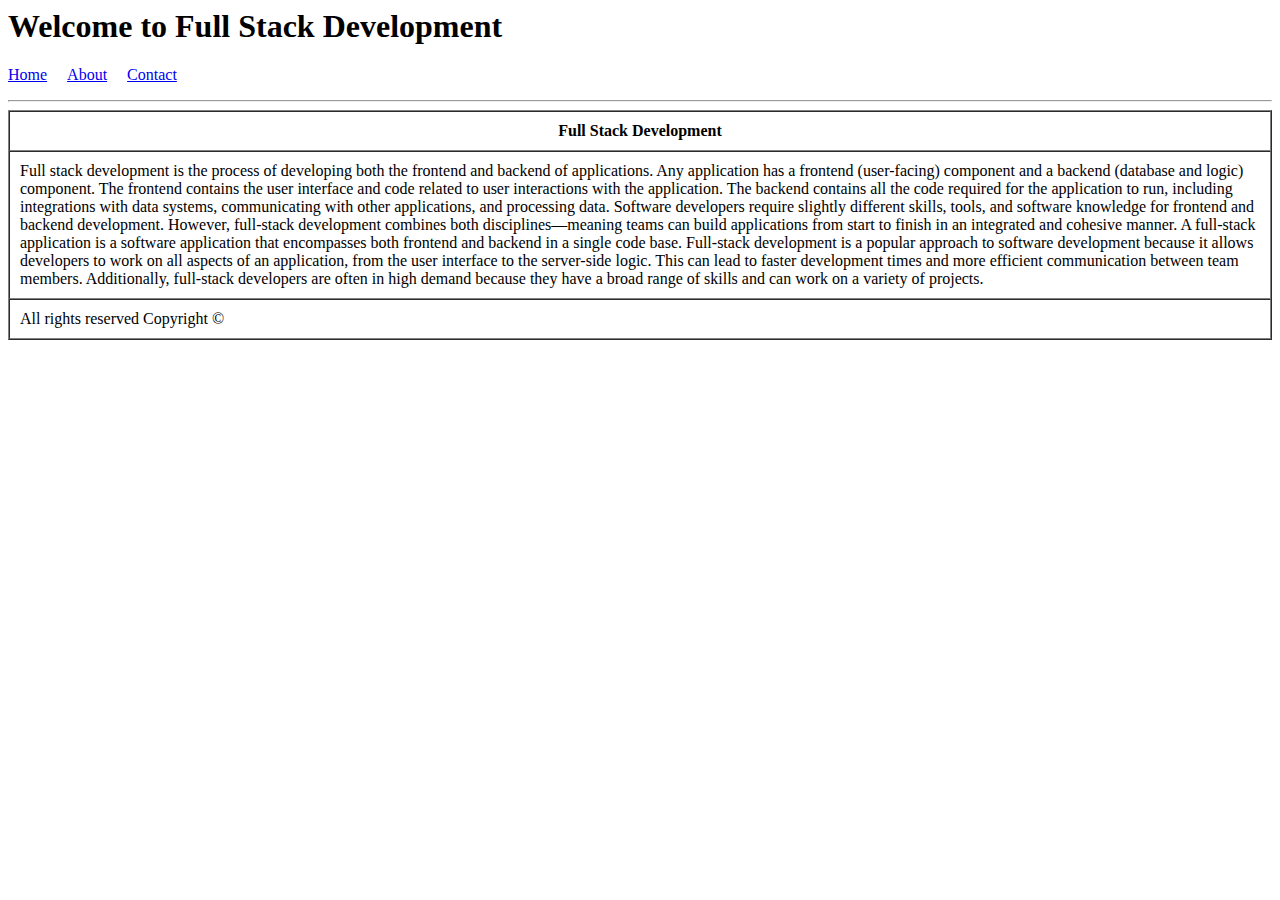
<file: Day1.Html>
<html>
    <head>
        <title>Full Stack Development</title>
        <style>
        nav ul {
            list-style: none;
            display: flex;
            gap: 20px;
            padding: 0;
        }
    </style>
    </head>
    <body>
        <h1>Welcome to Full Stack Development</h1>
        <nav>
                <ul>
                    <a href="#">Home</a>
                    <a href="#">About</a>
                    <a href="#">Contact</a>
                    
                </ul>
               </nav>
        <table border="1" cellpadding="10" cellspacing="0">
            <thead>
              <tr>
               <th colspan="3">Full Stack Development</th> 
               </tr>
               </thead>
               <hr>
               
                <tr>
                <td colspan="3" >Full stack development is the process of developing both the frontend and backend of applications. Any application has a frontend (user-facing) component and a backend (database and logic) component. The frontend contains the user interface and code related to user interactions with the application. The backend contains all the code required for the application to run, including integrations with data systems, communicating with other applications, and processing data.

Software developers require slightly different skills, tools, and software knowledge for frontend and backend development. However, full-stack development combines both disciplines—meaning teams can build applications from start to finish in an integrated and cohesive manner. A full-stack application is a software application that encompasses both frontend and backend in a single code base. Full-stack development is a popular approach to software development because it allows developers to work on all aspects of an application, from the user interface to the server-side logic. This can lead to faster development times and more efficient communication between team members. Additionally, full-stack developers are often in high demand because they have a broad range of skills and can work on a variety of projects.</td>
            </td>
                </tr>
               <tfoot>
                <tr>
                    <td colspan="3"> All rights reserved Copyright &copy;</td>
                </tr>
        </table>
    </body>
</html>
</file>
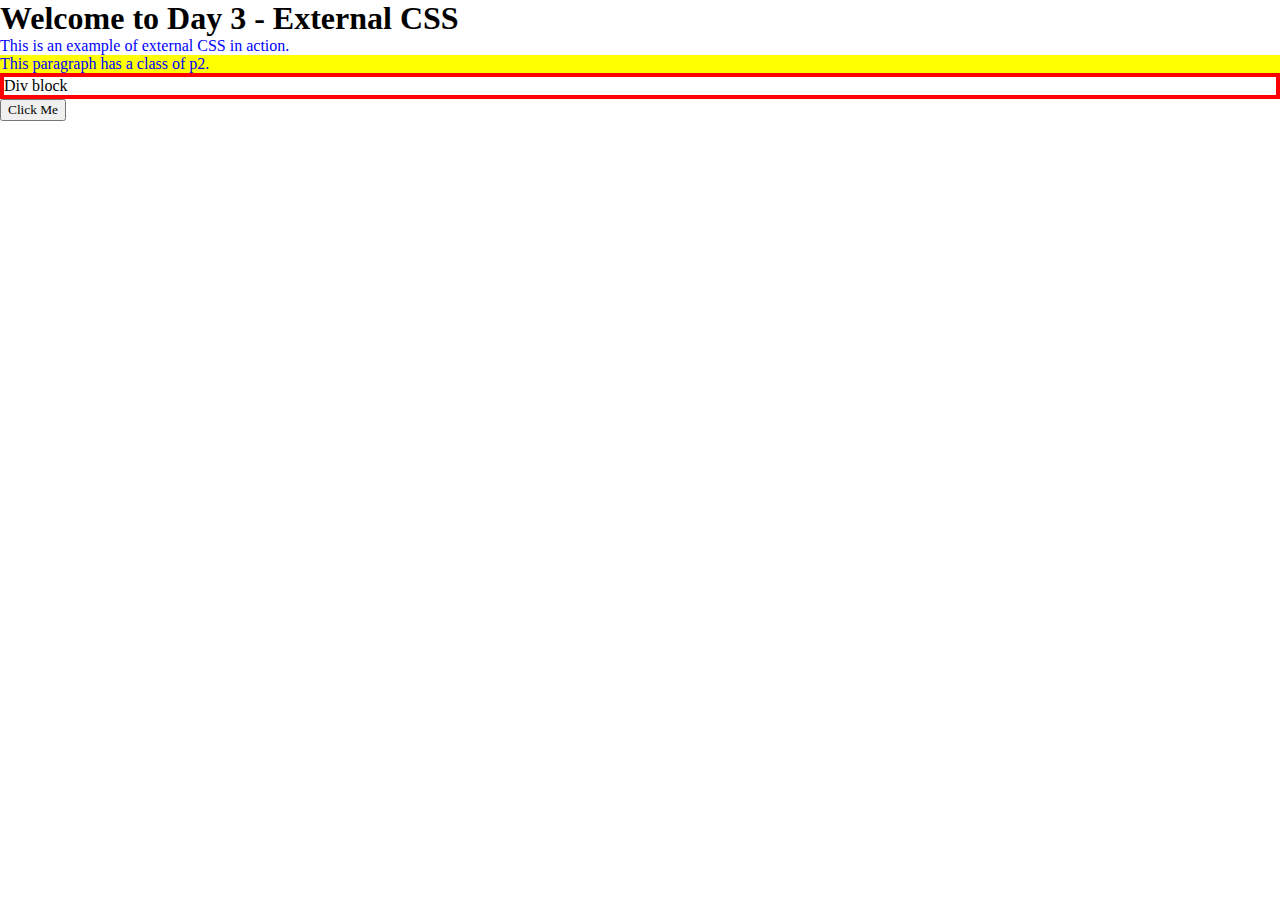
<file: CSS/Exercises/Day3-2.Html>
<!DOCTYPE html>
<html lang="en">
<head>
    <meta charset="UTF-8">
    <meta name="viewport" content="width=device-width, initial-scale=1.0">
    <title>Document</title>
    <style>
        p{
            color: blue;
        }
        .p2{
            background-color: yellow;
        }
        #div{
            border: 4px solid red;
        }
        h1,button{
            font-family: verdana;
        }
        *{
            
            margin: 0;
            
        }
    </style>
</head>
<body>
    <h1>Welcome to Day 3 - External CSS</h1>
    <p>This is an example of external CSS in action.</p>
    <p class="p2">This paragraph has a class of p2.</p>
    <div id="div">
        Div block
    </div>
    <button>Click Me</button>
</body>
</html>
</file>
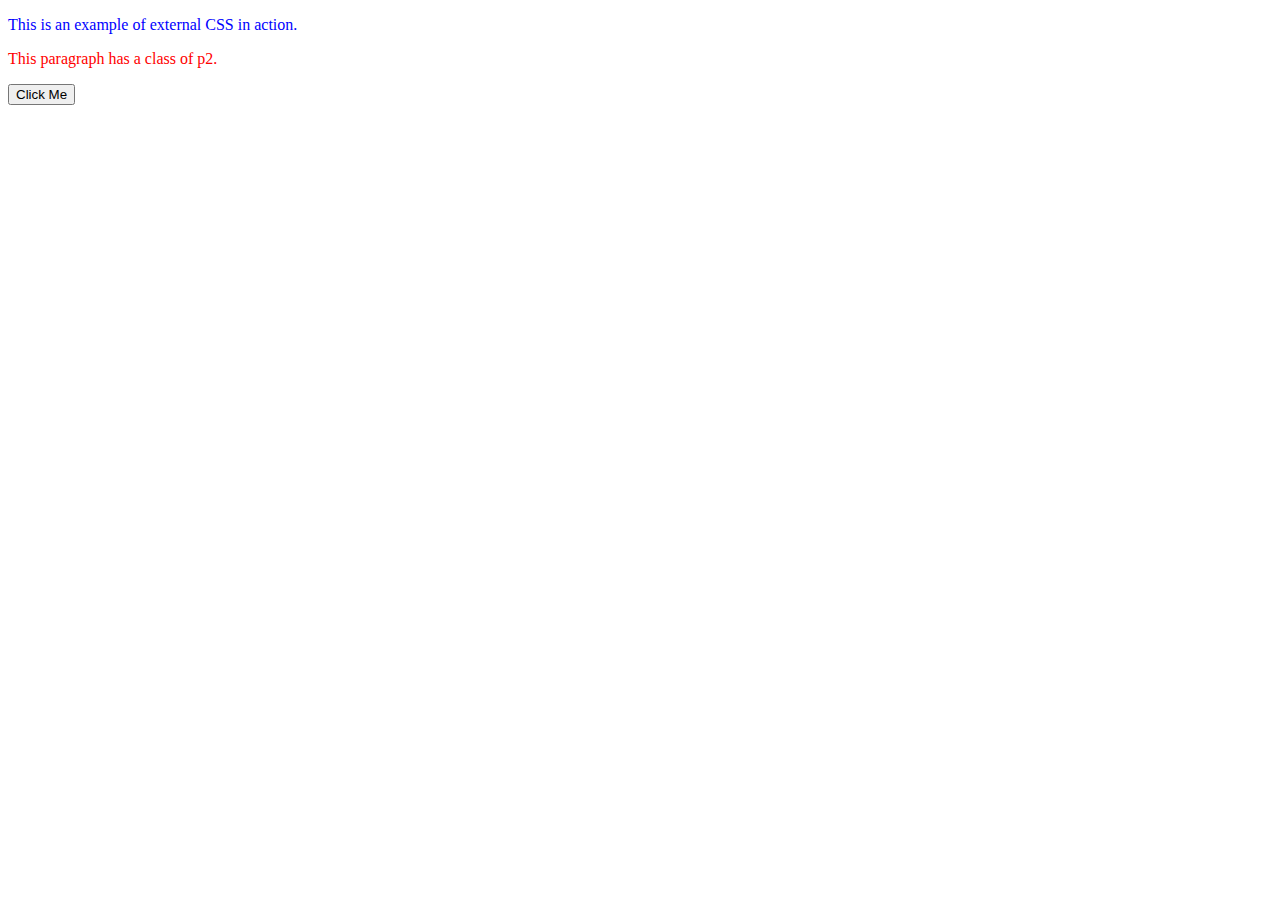
<file: CSS/Exercises/Day3-2B.html>
<!DOCTYPE html>
<html lang="en">
<head>
    <meta charset="UTF-8">
    <meta name="viewport" content="width=device-width, initial-scale=1.0">
    <title>Document</title>
    <style>
        div p{
            color: red;
        }
        .dc>p{
            color :blue;
        }
        #div{
            border: 4px solid red;
        }
        button:hover{
             background-color: green;
        }
    </style>
</head>
<body>
    <div class="dc">
    <p>This is an example of external CSS in action.</p>
    <div>
    <p>This paragraph has a class of p2.</p>
    <button>Click Me</button>
    </div>
    </div>
</body>
</html>
</file>
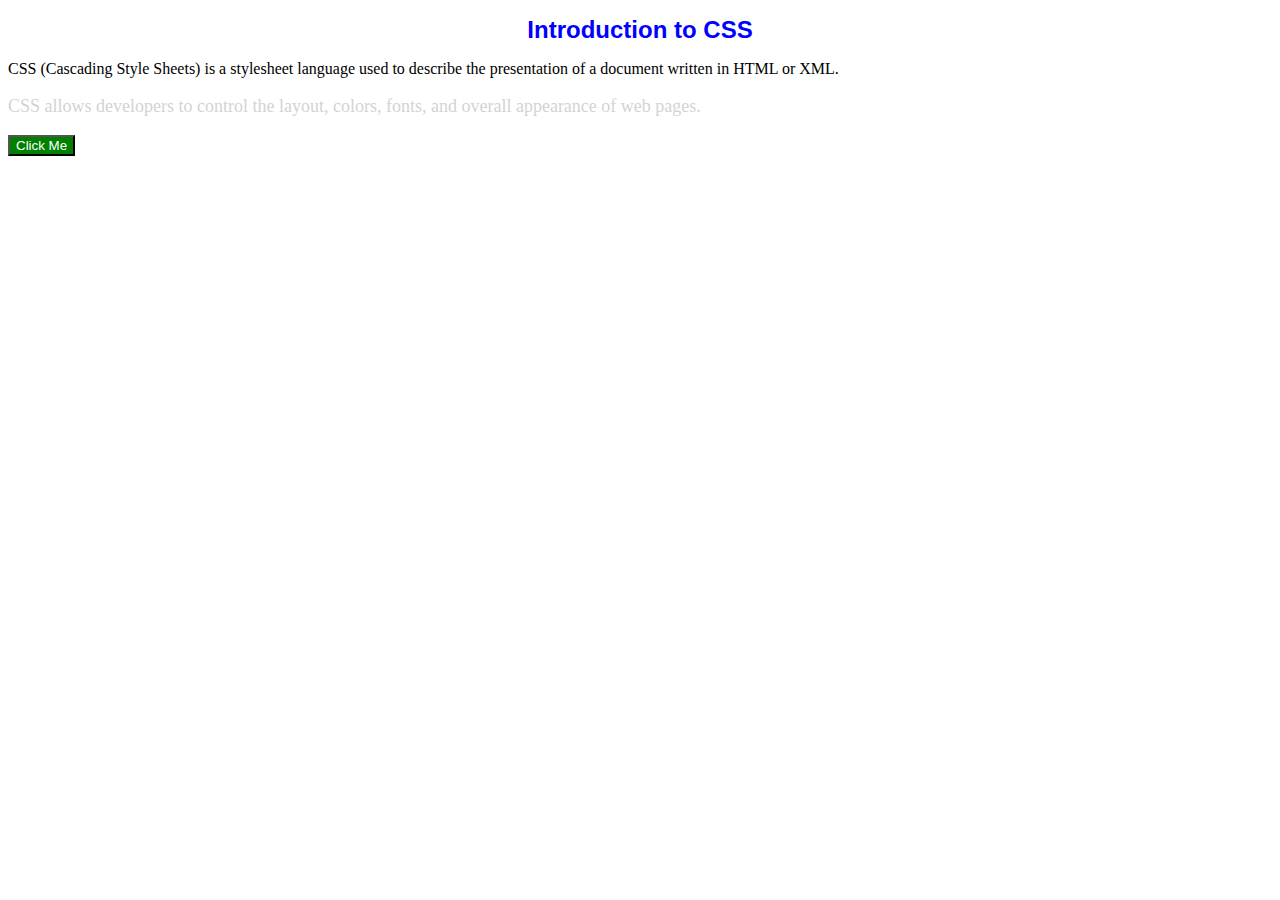
<file: CSS/Exercises/Day3_1.html>
<!DOCTYPE html>
<html lang="en">
<head>
    <meta charset="UTF-8">
    <meta name="viewport" content="width=device-width, initial-scale=1.0">
    <title>Document</title>
</head>
<body>
    <div>
        <h1
        style="color: blue; font-family: Arial, sans-serif;font-size: 24px; text-align: center;"
        >Introduction to CSS</h1>
        
        <p
        fontsize: 18px;
        >CSS (Cascading Style Sheets) is a stylesheet language used to describe the presentation of a document written in HTML or XML.</p>
        <p
        style="font-size: 18px; color: lightgray;"
        >CSS allows developers to control the layout, colors, fonts, and overall appearance of web pages.</p>
        <button
        style="background-color: green; color: white;">Click Me</button>
    </div>
</body>
</html>
</file>
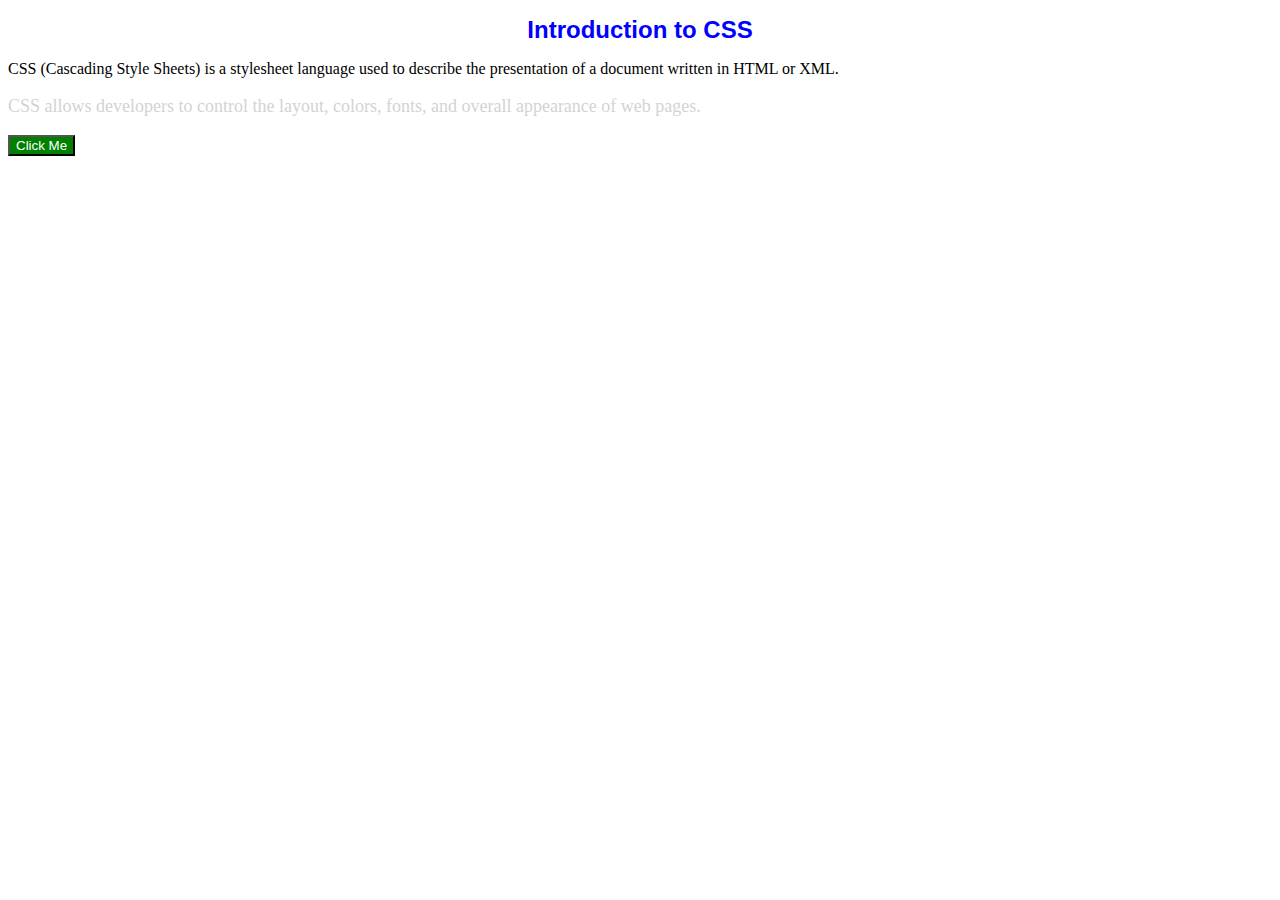
<file: CSS/Exercises/Day3_2.html>
<!DOCTYPE html>
<html lang="en">
<head>
    <meta charset="UTF-8">
    <meta name="viewport" content="width=device-width, initial-scale=1.0">
    <title>Document</title>
</head>
<body>
    <div>
        <h1
        style="color: blue; font-family: Arial, sans-serif;font-size: 24px; text-align: center;"
        >Introduction to CSS</h1>
        
        <p
        fontsize: 18px;
        >CSS (Cascading Style Sheets) is a stylesheet language used to describe the presentation of a document written in HTML or XML.</p>
        <p
        style="font-size: 18px; color: lightgray;"
        >CSS allows developers to control the layout, colors, fonts, and overall appearance of web pages.</p>
        <button
        style="background-color: green; color: white;">Click Me</button>
    </div>
</body>
</html>
</file>
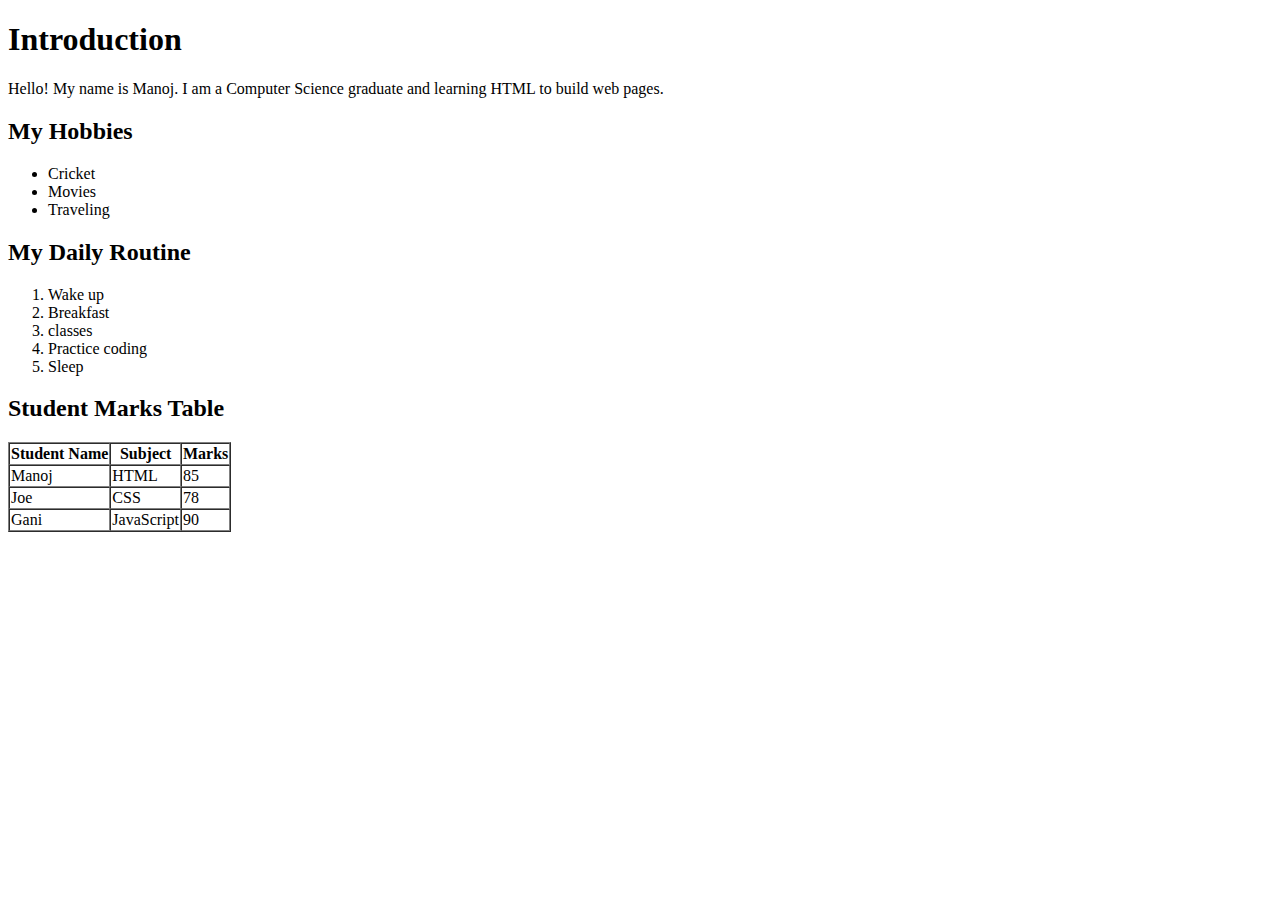
<file: HTML/Day1/Lab Exe.html>
<!DOCTYPE html>
<html lang="en">
<head>
    <meta charset="UTF-8">
    <title>Lab 1 : HTML Assessment</title>
</head>
<body>

    <!-- Heading and Paragraph -->
    <h1>Introduction</h1>
    <p>
        Hello! My name is Manoj. I am a Computer Science graduate and learning
        HTML to build web pages.
    </p>

    <!-- Unordered List -->
    <h2>My Hobbies</h2>
    <ul>
        <li>Cricket</li>
        <li>Movies</li>
        <li>Traveling</li>
        
    </ul>

    <!-- Ordered List -->
    <h2>My Daily Routine</h2>
    <ol>
        <li>Wake up </li>
        <li>Breakfast</li>
        <li>classes</li>
        <li>Practice coding</li>
        <li>Sleep</li>
    </ol>

    <!-- Table -->
    <h2>Student Marks Table</h2>
    <table border="1" cellspacing="0">
        <tr>
            <th>Student Name</th>
            <th>Subject</th>
            <th>Marks</th>
        </tr>
        <tr>
            <td>Manoj</td>
            <td>HTML</td>
            <td>85</td>
        </tr>
        <tr>
            <td>Joe</td>
            <td>CSS</td>
            <td>78</td>
        </tr>
        <tr>
            <td>Gani</td>
            <td>JavaScript</td>
            <td>90</td>
        </tr>
    </table>

</body>
</html>
</file>
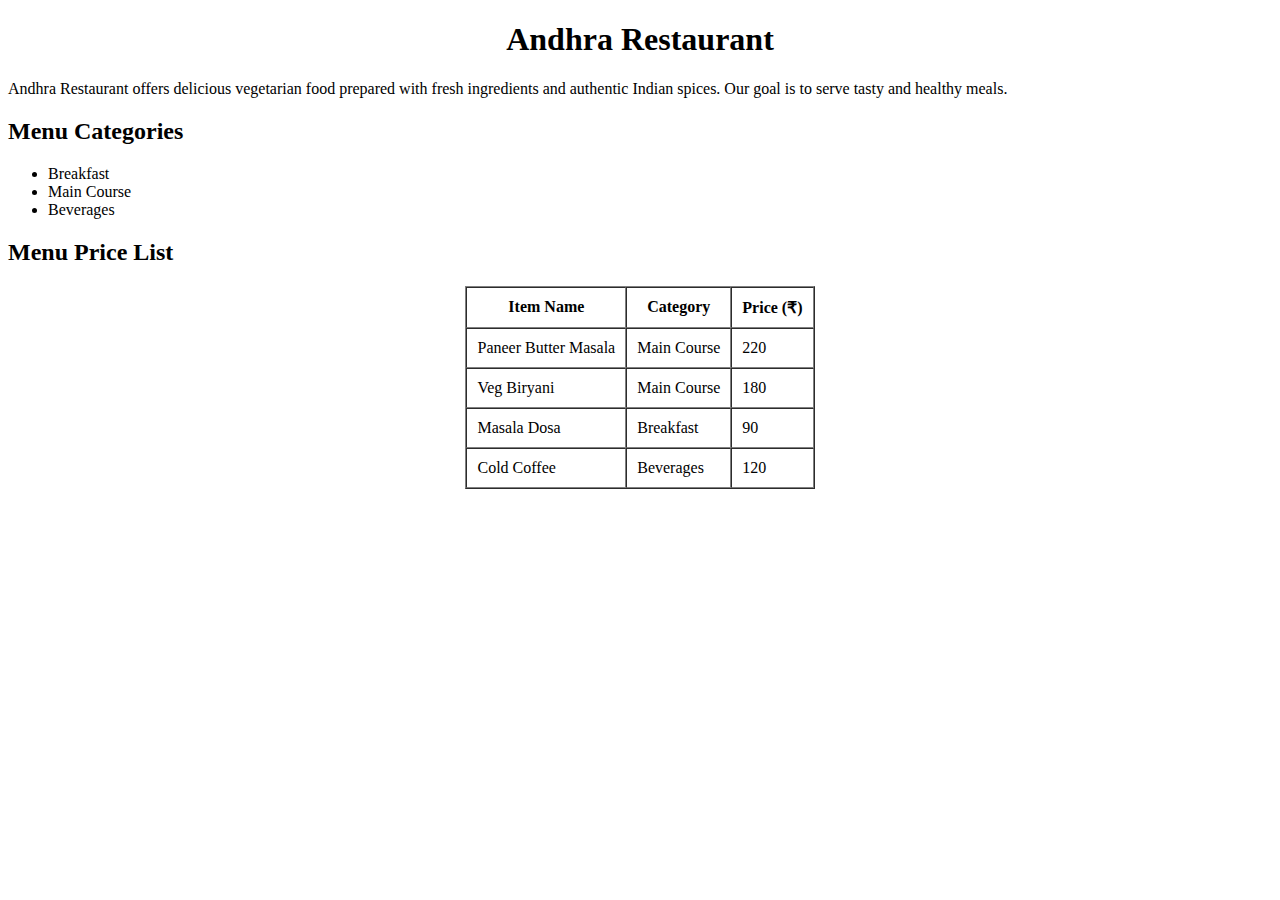
<file: HTML/Day1/Lab2.html>
<!DOCTYPE html>
<html lang="en">
<head>
    <meta charset="UTF-8">
    <title>Lab 2 : Andhra Restaurant Menu</title>
</head>
<body>

    <!-- Restaurant Name -->
    <h1 align="center" title="Restaurant Name">Andhra Restaurant</h1>

    <!-- About the Restaurant -->
    <p title="About Restaurant">
        Andhra Restaurant offers delicious vegetarian food prepared with fresh
        ingredients and authentic Indian spices. Our goal is to serve tasty and healthy meals.
    </p>

    <!-- Menu Categories -->
    <h2 title="Menu Categories">Menu Categories</h2>
    <ul>
        <li>Breakfast</li>
        <li>Main Course</li>
        <li>Beverages</li>
    </ul>

    <!-- Price List Table -->
    <h2 title="Price List">Menu Price List</h2>
    <table border="1" align="center" cellspacing="0" cellpadding="10">
        <tr>
            <th>Item Name</th>
            <th>Category</th>
            <th>Price (₹)</th>
        </tr>
        <tr>
            <td>Paneer Butter Masala</td>
            <td>Main Course</td>
            <td>220</td>
        </tr>
        <tr>
            <td>Veg Biryani</td>
            <td>Main Course</td>
            <td>180</td>
        </tr>
        <tr>
            <td>Masala Dosa</td>
            <td>Breakfast</td>
            <td>90</td>
        </tr>
        <tr>
            <td>Cold Coffee</td>
            <td>Beverages</td>
            <td>120</td>
        </tr>
    </table>

</body>
</html>
</file>
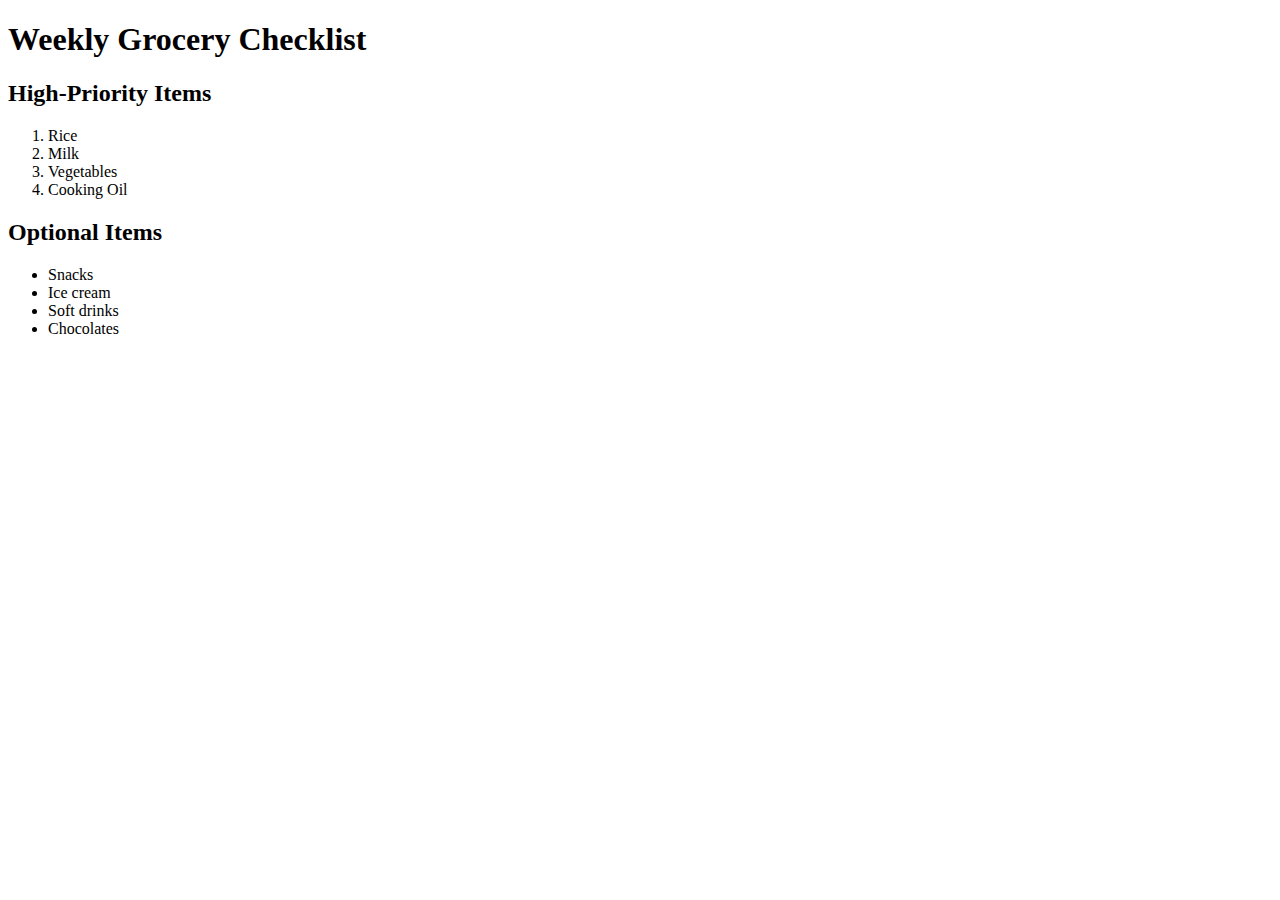
<file: HTML/Day1/Lab3.html>
<!DOCTYPE html>
<html lang="en">
<head>
    <meta charset="UTF-8">
    <title>Lab 3 : Weekly Grocery Checklist</title>
</head>
<body>

    <h1 title="Weekly Grocery Checklist">Weekly Grocery Checklist</h1>

    <h2>High-Priority Items</h2>
    <ol title="Essential grocery items">
        <li>Rice</li>
        <li>Milk</li>
        <li>Vegetables</li>
        <li>Cooking Oil</li>
    </ol>

    <h2>Optional Items</h2>
    <ul title="Non-essential grocery items">
        <li>Snacks</li>
        <li>Ice cream</li>
        <li>Soft drinks</li>
         <li>Chocolates</li>
    </ul>

</body>
</html>
</file>
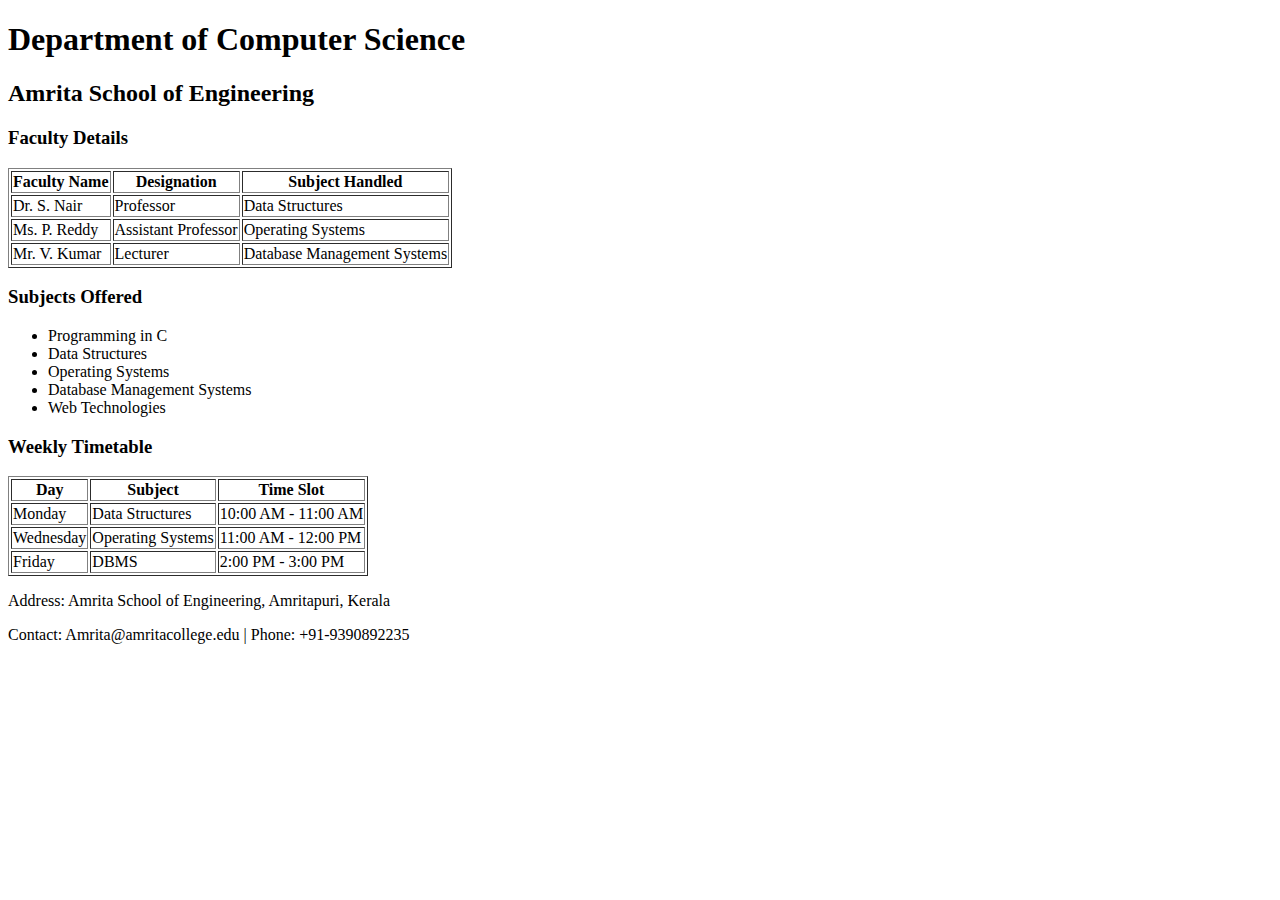
<file: HTML/Day1/Lab5.html>
<!DOCTYPE html>
<html lang="en">
<head>
    <meta charset="UTF-8">
    <title>Lab 5 : Computer Science Department</title>
</head>
<body>

    <header title="Department Header">
        <h1>Department of Computer Science</h1>
        <h2>Amrita School of Engineering</h2>
    </header>

    <!-- Section 1: Faculty Details -->
    <section title="Faculty Details">
        <h3>Faculty Details</h3>

        <table border="1">
            <tr>
                <th>Faculty Name</th>
                <th>Designation</th>
                <th>Subject Handled</th>
            </tr>
            <tr>
                <td>Dr. S. Nair</td>
                <td>Professor</td>
                <td>Data Structures</td>
            </tr>
            <tr>
                <td>Ms. P. Reddy</td>
                <td>Assistant Professor</td>
                <td>Operating Systems</td>
            </tr>
            <tr>
                <td>Mr. V. Kumar</td>
                <td>Lecturer</td>
                <td>Database Management Systems</td>
            </tr>
        </table>
    </section>

    <!-- Section 2: Subjects Offered -->
    <section title="Subjects Offered">
        <h3>Subjects Offered</h3>
        <ul>
            <li>Programming in C</li>
            <li>Data Structures</li>
            <li>Operating Systems</li>
            <li>Database Management Systems</li>
            <li>Web Technologies</li>
        </ul>
    </section>

    <!-- Section 3: Weekly Timetable -->
    <section title="Weekly Timetable">
        <h3>Weekly Timetable</h3>

        <table border="1">
            <tr>
                <th>Day</th>
                <th>Subject</th>
                <th>Time Slot</th>
            </tr>
            <tr>
                <td>Monday</td>
                <td>Data Structures</td>
                <td>10:00 AM - 11:00 AM</td>
            </tr>
            <tr>
                <td>Wednesday</td>
                <td>Operating Systems</td>
                <td>11:00 AM - 12:00 PM</td>
            </tr>
            <tr>
                <td>Friday</td>
                <td>DBMS</td>
                <td>2:00 PM - 3:00 PM</td>
            </tr>
        </table>
    </section>

    <footer title="College Contact Information">
        <p>Address: Amrita School of Engineering, Amritapuri, Kerala</p>
        <p>Contact: Amrita@amritacollege.edu | Phone: +91-9390892235</p>
    </footer>

</body>
</html>
</file>
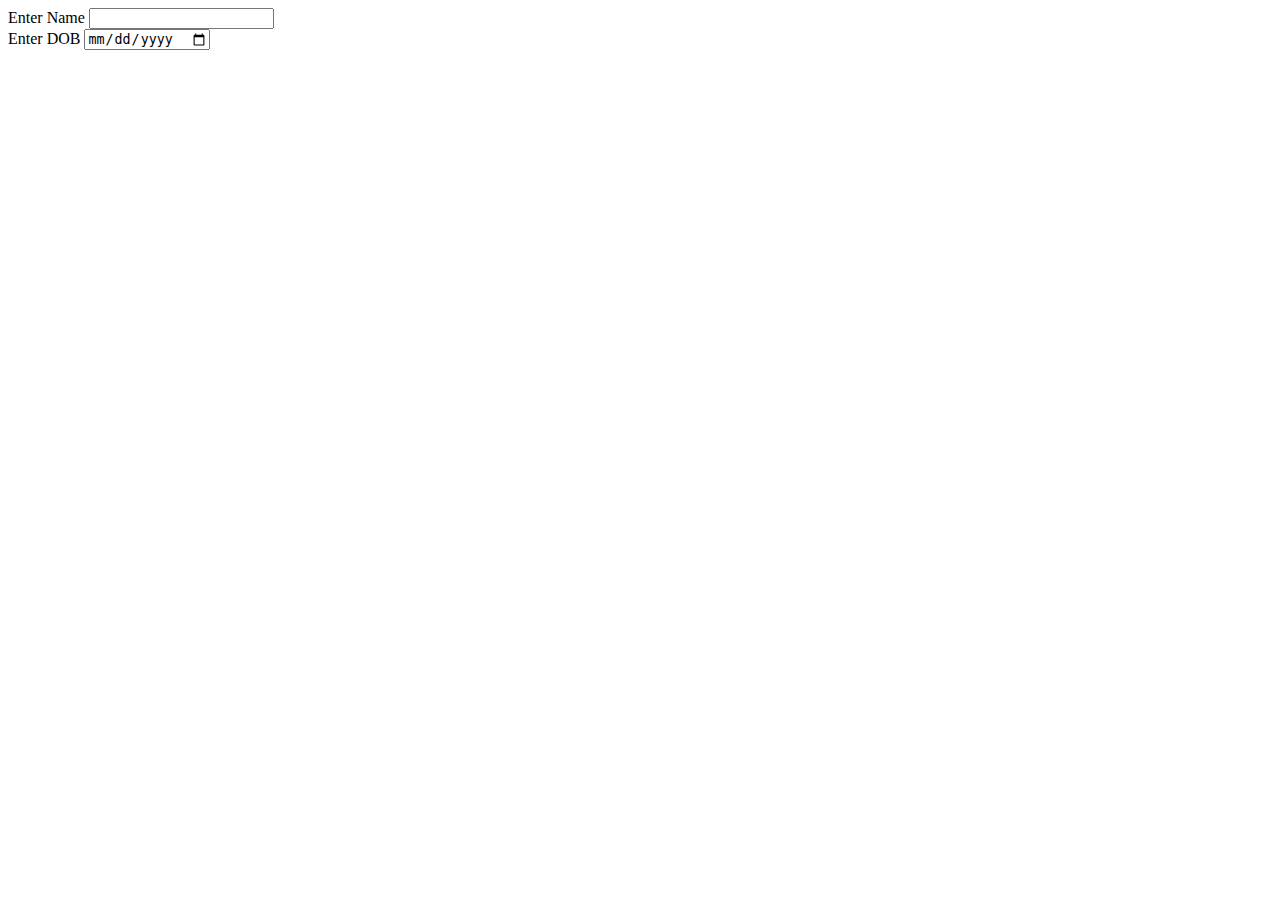
<file: HTML/Day2/Datalist.html>
<!DOCTYPE html>
<html lang="en">
<head>
    <meta charset="UTF-8">
    <meta name="viewport" content="width=device-width, initial-scale=1.0">
    <title>Document</title>
</head>
<body>
    <form action="">
        <label>Enter Name</label>
        <input list="names" name="name">
        <datalist id="names">
                <option value="John"></option>
                <option value="Jane"></option>
                <option value="Bob"></option>
            </datalist>
            <br>
            <span> Enter DOB</span>
            <input type="DATE" placeholder="DOB" list="dob">
            <!-- <input type="text" placeholder="Month" list="month">
            <input type="text" placeholder="Day" list="day">
            <input type="text" placeholder="Year" list="year">
            <datalist id="month">
                <option value="January"></option>
                <option value="February"></option>
                <option value="March"></option>
                <option value="April"></option>
                <option value="May"></option>
                <option value="June"></option>
                <option value="July"></option>
                <option value="August"></option>
                <option value="September"></option>
                <option value="October"></option>
                <option value="November"></option>
                <option value="December"></option>
            </datalist>
            <datalist id="day">
                <option value="1"></option>
                <option value="2"></option>
                <option value="3"></option>
                <option value="4"></option>
                <option value="5"></option>
                <option value="6"></option>
                <option value="7"></option>
                <option value="8"></option>
                <option value="9"></option>
                <option value="10"></option>
                <option value="11"></option>
                <option value="12"></option>
                <option value="13"></option>
                <option value="14"></option>
                <option value="15"></option>
                <option value="16"></option>
                <option value="17"></option>
                <option value="18"></option>
                <option value="19"></option>
                <option value="20"></option>
                <option value="21"></option>
                <option value="22"></option>
                <option value="23"></option>
                <option value="24"></option>
                <option value="25"></option>
                <option value="26"></option>
                <option value="27"></option>
                <option value="28"></option>
                <option value="29"></option>
                <option value="30"></option>
                <option value="31"></option>
                <datalist id="year">
                <option value="1990"></option>
                <option value="1991"></option>
                <option value="1992"></option>
                <option value="1993"></option>
                <option value="1994"></option>
                <option value="1995"></option>
                <option value="1996"></option>
                <option value="1997"></option>
                <option value="1998"></option>
                <option value="1999"></option>
                <option value="2000"></option>
                <option value="2001"></option> -->
    </form>
</body>
</html>
</file>
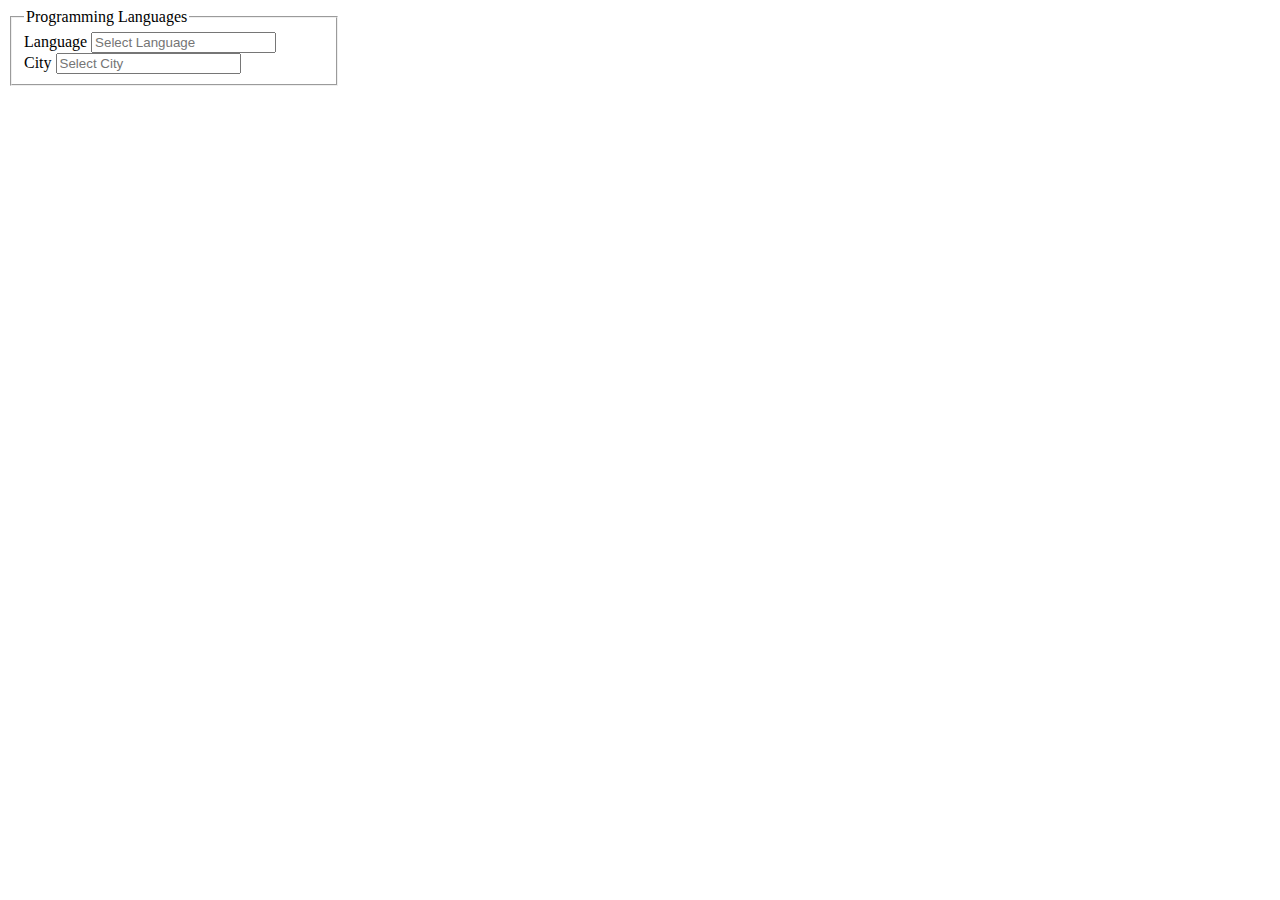
<file: HTML/Day2/exe 4.html>
<!DOCTYPE html>
<html lang="en">
<head>
    <meta charset="UTF-8">
    <meta name="viewport" content="width=device-width, initial-scale=1.0">
    <!-- <style>
        label{
        display: inline-block;
        width: 70px;
        }
    </style> -->
    <title>List Control</title>
</head>
<body>
    <fieldset style="width:300px">
        <legend>Programming Languages</legend>
        <div>
            <label>Language</label>
            <input list="languages" placeholder="Select Language">
            <datalist id="languages">
                <option value="Python"></option>
                <option value="JavaScript"></option>
                <option value="Java"></option>
                <option value="C#"></option>
                <option value="Ruby"></option>
                <option value="Go"></option>
                <option value="PHP"></option>   
                <option value="Swift"></option>
            </datalist>
        </div>
        <div>
             <label>City</label>
            <input list="cities" placeholder="Select City">
            <datalist id="cities">
                <option value="New York"></option>
                <option value="London"></option>
                <option value="Tokyo"></option>
                <option value="Sydney"></option>
            </datalist>
        </div>

</body>
</html>
</file>
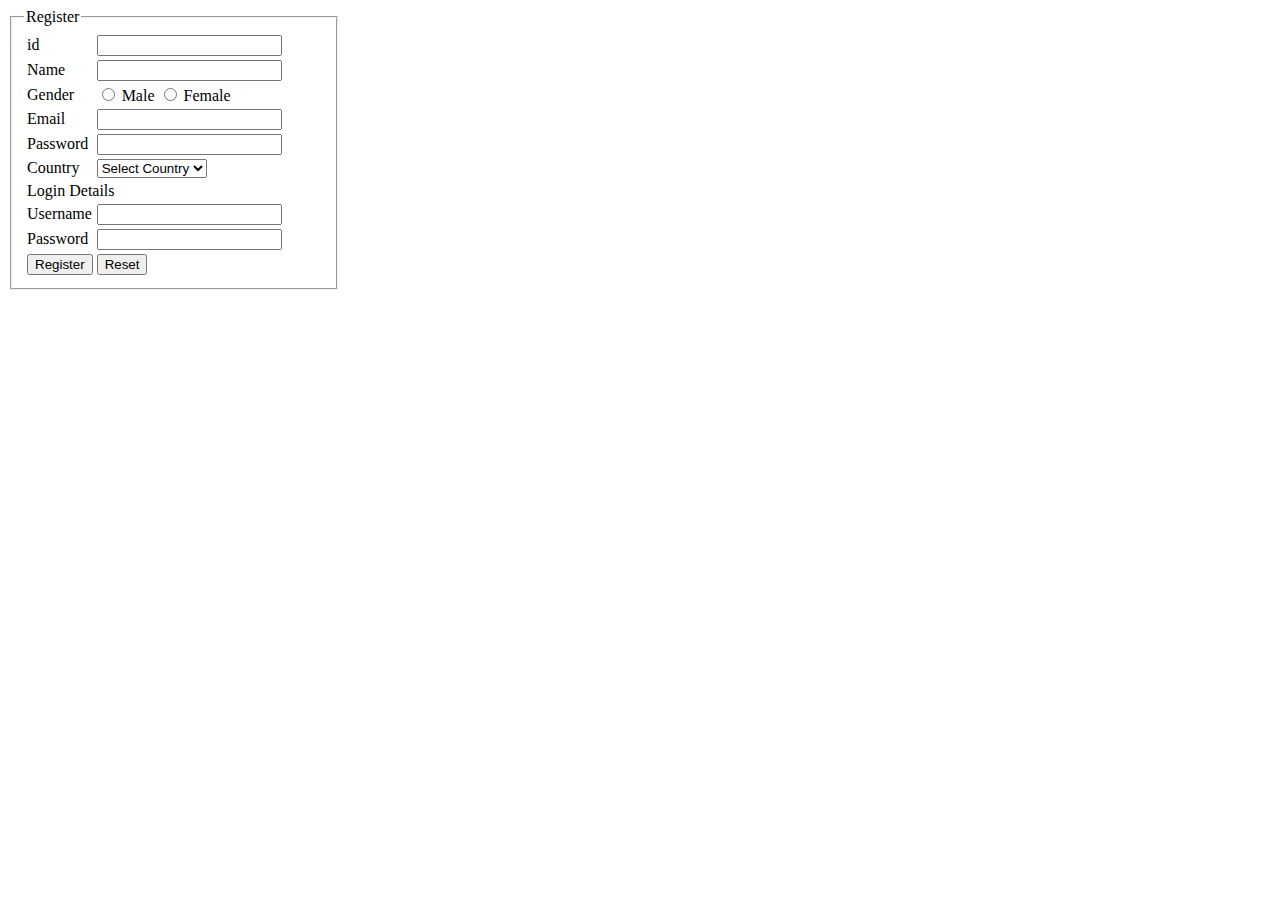
<file: HTML/Day2/Registration-Form.html>
<!DOCTYPE html>
<html lang="en">
<head>
    <meta charset="UTF-8">
    <meta name="viewport" content="width=device-width, initial-scale=1.0">
    <title>Registration Form</title>
</head>
<body>
    <fieldset style="width:300px">
    <legend>Register</legend>
    <table>
        <tr>
            <td>id</td>
            <td><input type="text" id="txtid" required pattern="M[0-9]{3}"
                title="ID must be in the format M001, M002."
                ></td>
        </tr>
        <tr>
            <td>Name</td>
            <td><input type="text" id="txtname" required pattern="[A-Za-z ]{3,}"
                title="Name must be at least 3 characters long and contain only letters and spaces."></td>
        </tr>
        <tr>
            <td>Gender</td>
            <td>
                <input type="radio" id="male" name="gender" value="male" required>
                <label for="male">Male</label>
                <input type="radio" id="female" name="gender" value="female" required>
                <label for="female">Female</label>
            </td>
        </tr>
        <tr>
            <td>Email</td>
            <td><input type="email" id="txtemail" required></td>
        </tr>
        <tr>
            <td>Password</td>
            <td><input type="password" id="txtpassword" required pattern="(?=.*\d)(?=.*[a-z])(?=.*[A-Z]).{8,}"
                title="Password must be at least 8 characters long and contain at least one uppercase letter, one lowercase letter, and one number."></td>
                <tr>    
                    <td>Country</td>
                    <td>
                        <select id="country" required>
                            <option value="">Select Country</option>
                            <option value="India">India</option>
                            <option value="USA">USA</option>
                            <option value="UK">UK</option>
                            <option value="Australia">Australia</option>
                        </select>
                </tr>
                <tr>
                <td colspan="2"> Login Details</td>
                </tr>
                <tr>
                    <td>Username</td>
                    <td><input type="text" id="txtusername" required pattern="[A-Za-z0-9]{5,}"
                        title="Username must be at least 5 characters long and contain only letters and numbers."></td> 
                </tr>
                <tr>
                    <td>Password</td>
                    <td><input type="password" id="txtloginpassword" required pattern="(?=.*\d)(?=.*[a-z])(?=.*[A-Z]).{8,}"
                        title="Password must be at least 8 characters long and contain at least one uppercase letter, one lowercase letter, and one number."></td>
                </tr>
                <tr>
                    <td>
                    <input type="submit" value="Register"></td>
                    <td>
                    <input type="reset" value="Reset"></td>
                </tr>
    </table>
    </fieldset>
</body>
</html>
</file>
